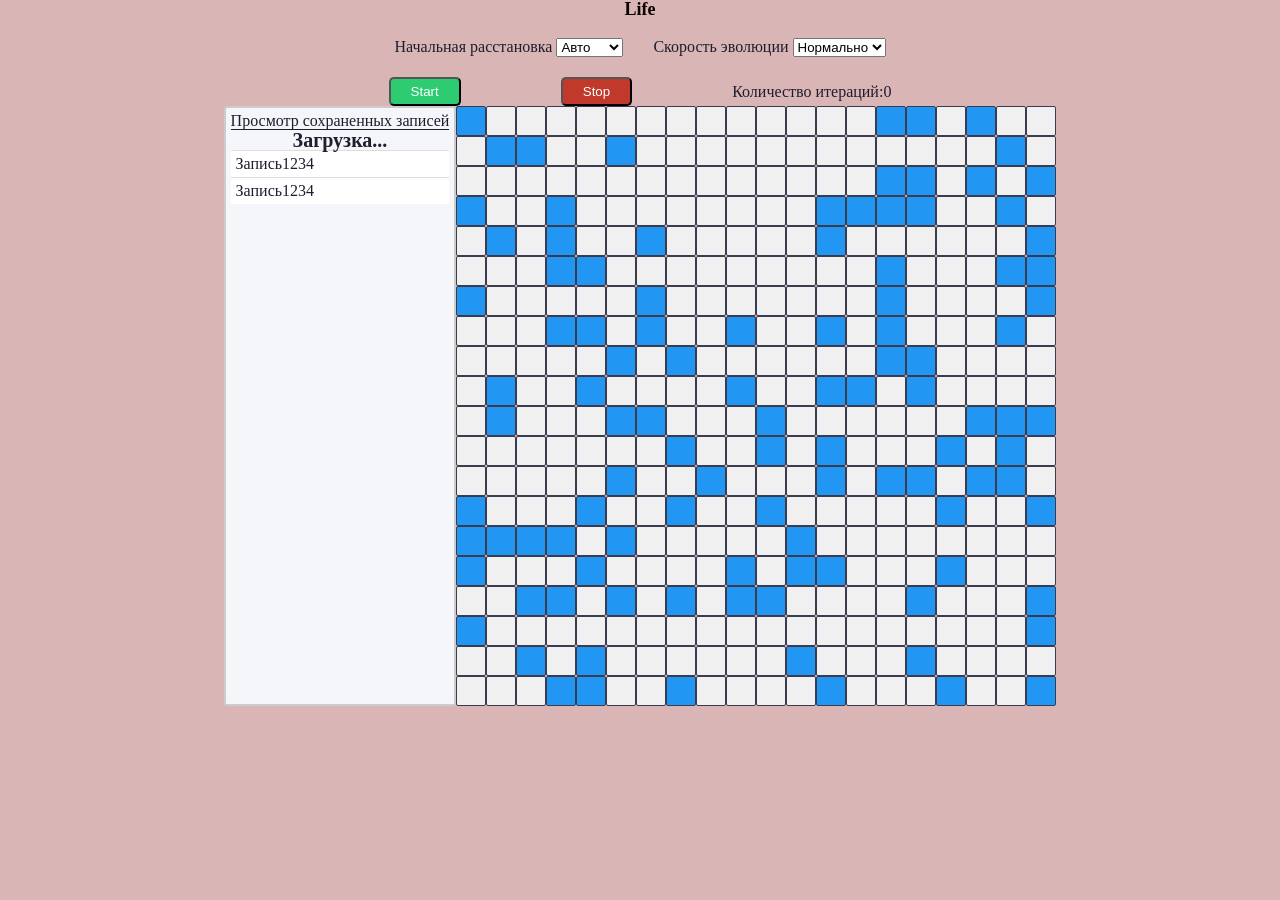
<file: index.html>
<!DOCTYPE html>
<html lang="en">
<head>
	<meta charset="UTF-8">
	<meta name="viewport" content="width=device-width, initial-scale=1.0">
	<title>Life Game</title>

	<link rel="stylesheet" href="css/rezet.css">
	<link rel="stylesheet" href="css/style.css">
</head>
<body>
	<div class="name">Life</div>
	<div class="menu">
		<div class="createLifeOptoins">
			Начальная расстановка
			<select id="optoins" name="optoins">
    			<option value="auto">Авто</option>
    			<option value="manual">Ручной</option>
			</select>
		</div>
		<div class="speedStep">
			Скорость эволюции
			<select id="speedStepData" name="speedStepData">
    			<option value="slow">Медленно</option>
    			<option value="normally" selected>Нормально</option>
    			<option value="fast">Быстро</option>
			</select>
		</div>
	</div>
	<div class="start">
		<button id="startGame">Start</button>
		<button id="stopGame">Stop</button>
	
		<div class="text">Количество итераций:<span id="num">0</span></div>
	</div>
	<div id="root">
		<div class="gameList">
			<div class="nameList">Просмотр сохраненных записей</div>
			<div class="dataList">
				<ul class="list">
					<li class="loading">Загрузка...</li>
					<li class="itemList">Запись1234</li>
					<li class="itemList">Запись1234</li>
				</ul>
			</div>
		</div>
		<div id="plaing-filed"></div>
	</div>

	<script src="app/app.js"></script>
</body>
</html>
</file>
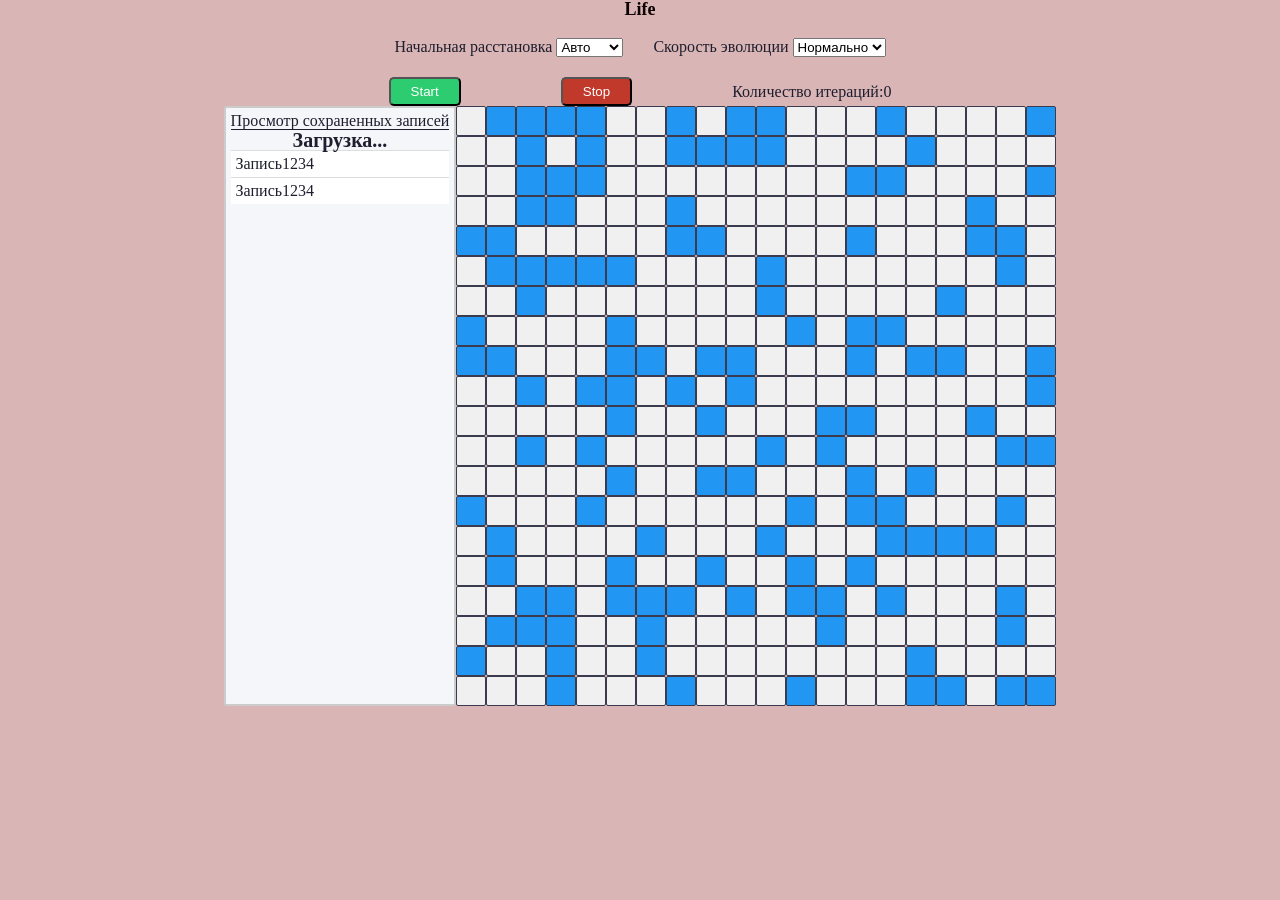
<file: life.html>
<!DOCTYPE html>
<html lang="en">
<head>
	<meta charset="UTF-8">
	<meta name="viewport" content="width=device-width, initial-scale=1.0">
	<title>Life Game</title>

	<link rel="stylesheet" href="css/rezet.css">
	<link rel="stylesheet" href="css/style.css">
</head>
<body>
	<div class="name">Life</div>
	<div class="menu">
		<div class="createLifeOptoins">
			Начальная расстановка
			<select id="optoins" name="optoins">
    			<option value="auto">Авто</option>
    			<option value="manual">Ручной</option>
			</select>
		</div>
		<div class="speedStep">
			Скорость эволюции
			<select id="speedStepData" name="speedStepData">
    			<option value="slow">Медленно</option>
    			<option value="normally" selected>Нормально</option>
    			<option value="fast">Быстро</option>
			</select>
		</div>
	</div>
	<div class="start">
		<button id="startGame">Start</button>
		<button id="stopGame">Stop</button>
	
		<div class="text">Количество итераций:<span id="num">0</span></div>
	</div>
	<div id="root">
		<div class="gameList">
			<div class="nameList">Просмотр сохраненных записей</div>
			<div class="dataList">
				<ul class="list">
					<li class="loading">Загрузка...</li>
					<li class="itemList">Запись1234</li>
					<li class="itemList">Запись1234</li>
				</ul>
			</div>
		</div>
		<div id="plaing-filed"></div>
	</div>

	<script src="app/app.js"></script>
</body>
</html>
</file>
<file: css/rezet.css>
html, body, div, span, applet, object, iframe,
h1, h2, h3, h4, h5, h6, p, blockquote, pre,
a, abbr, acronym, address, big, cite, code,
del, dfn, em, img, ins, kbd, q, s, samp,
small, strike, strong, sub, sup, tt, var,
b, u, i, center,
dl, dt, dd, ol, ul, li,
fieldset, form, label, legend,
table, caption, tbody, tfoot, thead, tr, th, td,
article, aside, canvas, details, embed,
figure, figcaption, footer, header, hgroup,
menu, nav, output, ruby, section, summary,
time, mark, audio, video {
    margin: 0;
    padding: 0;
    border: 0;
    font-size: 100%;
    font: inherit;
    vertical-align: baseline;
}
article, aside, details, figcaption, figure,
footer, header, hgroup, menu, nav, section {
    display: block;
}
html {
    height: 100%;
}
body {
    line-height: 1;
}
ol, ul {
    list-style: none;
}
blockquote, q {
    quotes: none;
}
blockquote:before, blockquote:after,
q:before, q:after {
    content: '';
    content: none;
}
table {
    border-collapse: collapse;
    border-spacing: 0;
}
</file>
<file: css/style.css>
body{
    background-color: #d9b5b5;
    color: #1e1e2e;
}
#root{
    display: flex;
    justify-content: center;
    align-items: center;
}
#plaing-filed {
    display: grid;
    grid-template-columns: repeat(20, 1fr);
    grid-template-rows: repeat(20, 1fr); 
    width: 600px;
    height: 600px;
}

.point {
    background: #f0f0f0;
    border: 1px solid #3b3b4f;
    transition: background 0.7s;
    border-radius: 2px;
}
.active{
    background: #2196F3;
}
.name{
    text-align: center;
    font-size: 18px;
    color: #0c0101;
    font-weight: bold;
}
.menu{
    display: flex;
    justify-content: center;
    gap: 30px;
    padding: 20px;
}
.start{
    display: flex;
    justify-content: center;
    align-items: center;
    gap: 100px;
}
#startGame, #stopGame{
    padding: 5px 20px;
    background: #2ECC71;
    border-radius: 5px;
    color: #fff;
}
#startGame:hover{
    background: #27AE60;
}
#stopGame{
    background: #C0392B;
}
#stopGame:hover{
    background-color: #A93226;
}
.container{
    display: block;
    position: fixed;
    z-index: 1;
    left: 0;
    top: 0;
    width: 100%;
    height: 100%;
    background-color: rgba(0, 0, 0, 0.7);
}
.dataElem{
    margin: 15% auto;
    width: 600px;
    display: flex;
    flex-direction: column;
    justify-content: center;
    align-items: center;
    background: #fffaf0;
    padding: 10px;
    border-radius: 3px;
}
.buttonContainer{
    width: 100%;
    display: flex;
    justify-content: space-between;
    align-items: center;
}
.containerInput{
    width: 100%;
    padding: 10px 20px;
}
.inputElem{
    width: 50%;
    padding: 3px;
    border-radius: 3px;
    font-size: 18px;
}
#saveBtn{
    font-size: 16px;
    padding: 5px 10px;
    color: blue;
    border: 1px solid blue;
    border-radius: 50px;
}
#canselBtn{
    font-size: 16px;
    padding: 5px 10px;
    color: red;
    border: 1px solid red;
    border-radius: 50px;
}
.gameList{
    height: 586px;
    padding: 5px;
    border-radius: 3px;
    border: 2px solid #ccc;
    background: #f5f6fa;
    box-shadow: rgba(0,0,0,0.1);
}
.dataList{
    border-top: 1px solid;
}
.loading{
    text-align: center;
    font-size: 20px;
    font-weight: bold;
}
.itemList{
    background: #fff;
    border-top: 1px solid #ddd;
    font-size: 16px;
    padding: 5px;
}
.itemList:hover{
    background: #0078ff;
}
</file>
